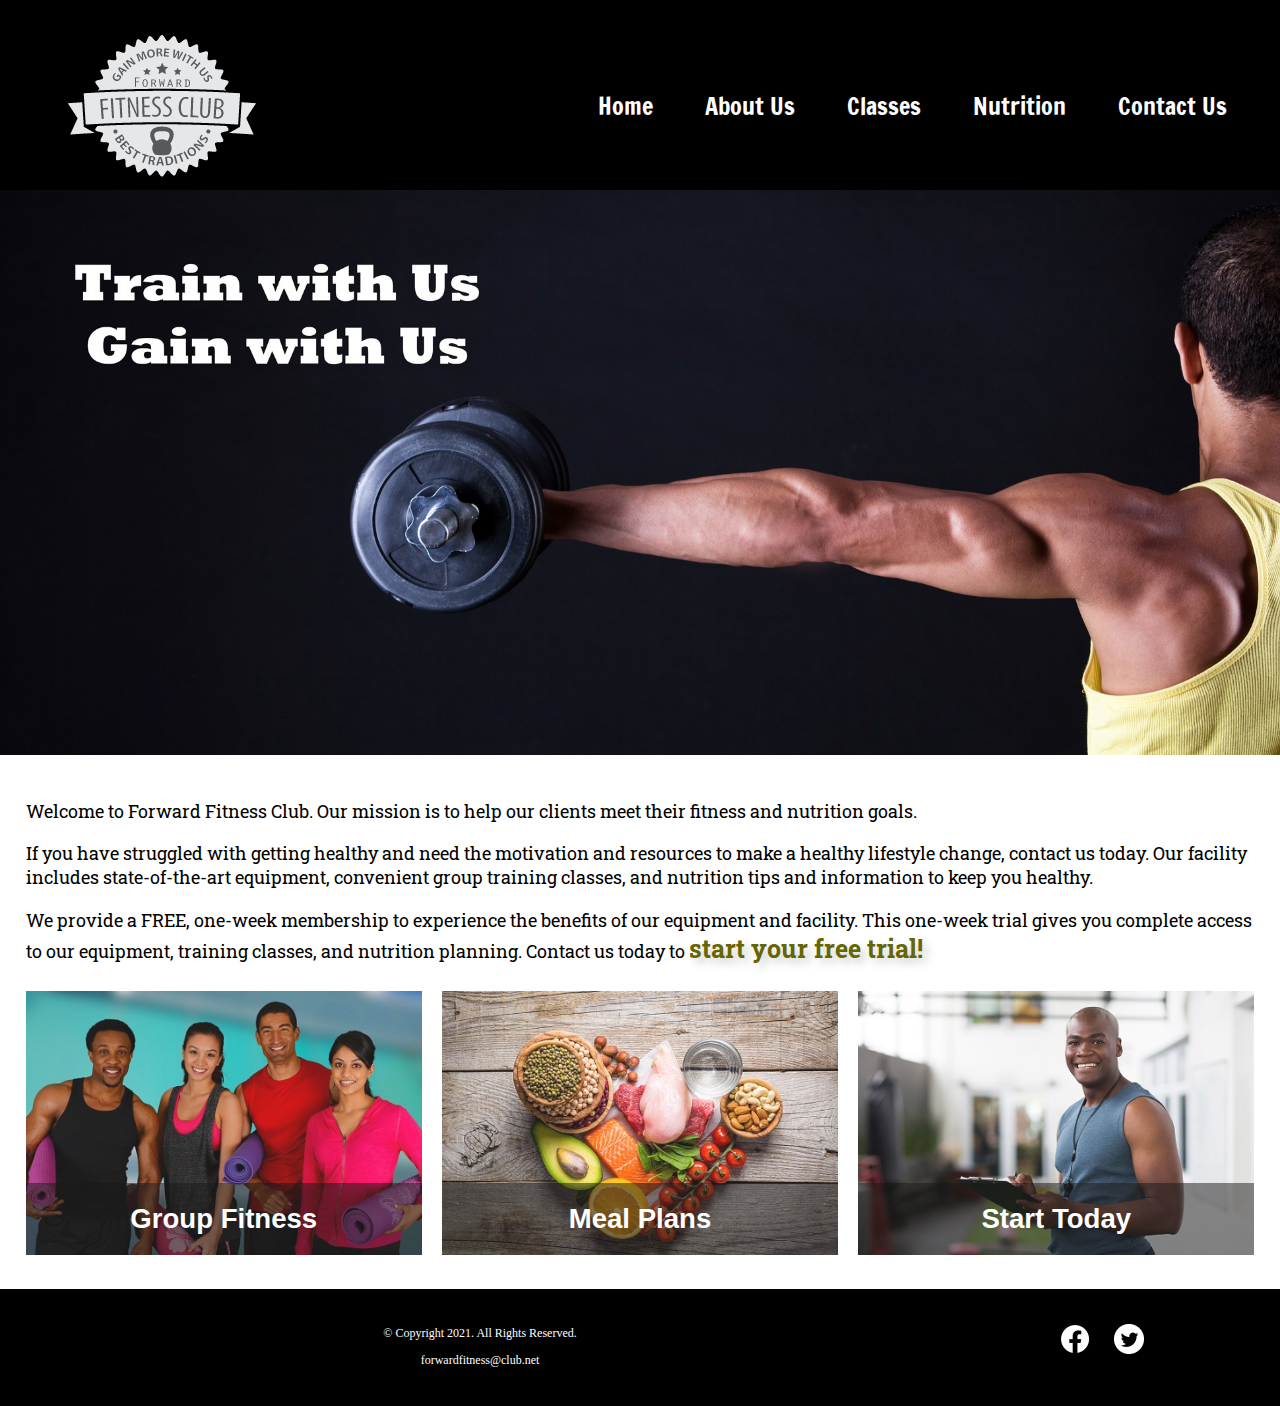
<file: index.html>
<!DOCTYPE html>
<!-- This website template was created by: Brianna Heredia -->
<html lang="en">

<head>
	<title>Complete Fitness - Free Trial | Forward Fitness Club</title>
	<meta charset="utf-8">
	<link rel="stylesheet" href="css/styles.min.css">
	<meta name="viewport" content="width=device-width, initial-scale=1.0">
    <meta name="description" content="The Forward Fitness Club is an elite fitness center dedicated to helping clients achieve their fitness and nutrition goals.">
	<link href="https://fonts.googleapis.com/css?family=Francois+One|Roboto+Slab&display=swap" rel="stylesheet">
	<link rel="shortcut icon" href="images/favicon.ico">
	<link rel="icon" type="image/png" sizes="32x32" href="images/favicon-32.png">
	<link rel="apple-touch-icon" sizes="180x180" href="images/apple-touch-icon.png">
	<link rel="icon" sizes="192x192" href="images/android-chrome-192.png">
</head>

<body>
    
    <!-- Skip to Content Link -->
    <a class="skip" href="#content">Skip to Content</a>

	<div id="container">

		<!--Mobile Nav -->
		<nav class="mobile-nav">
			<div id="menu-links">
				<a href="index.html">Home</a>
				<a href="about.html">About Us</a>
				<a href="classes.html">Classes</a>
				<a href="nutrition.html">Nutrition</a>
				<a href="contact.html">Contact Us</a>
			</div>
			<a class="menu-icon" onclick="hamburger()">
				<div>&#9776;</div>
			</a>
		</nav>

		<!-- Use the header area for the website name or logo -->
		<header id="ffc-logo">
			<a href="index.html"><img src="images/forward-fitness-logo.png" alt="Forward Fitness Club logo"></a>
		</header>

		<!--Tablet, Desktop Nav -->
		<nav class="tablet-desktop">
			<ul>
				<li><a href="index.html">Home</a></li>
				<li><a href="about.html">About Us</a></li>
				<li><a href="classes.html">Classes</a></li>
				<li><a href="nutrition.html">Nutrition</a></li>
				<li><a href="contact.html">Contact Us</a></li>
			</ul>
		</nav>

		<!-- Hero Image -->
		<div id="hero" class="tablet-desktop">
			<img src="images/hero-image.jpg" alt="left arm extended holding a weight">
		</div>

		<!-- Use the main area to add the main content of the webpage -->
		<main id="content">

			<div class="mobile">

				<p>Welcome to Forward Fitness Club. Our mission is to help our clients meet their fitness and nutrition goals.</p>

				<h3>FREE One-Week Trial Membership!</h3>
				<p>Call Us Today to Get Started</p>
				<p class="tel-link"><a href="tel:8145559608">(814) 555-9608</a></p>

				<h4>Fitness Club Hours:</h4>
				<ul class="hours">
					<li>Mon - Thu: 6:00am - 6:00pm</li>
					<li>Friday: 6:00am - 4:00pm</li>
					<li>Saturday: 8:00am - 6:00pm</li>
					<li>Sunday: Closed</li>
				</ul>

			</div>

			<div class="tablet-desktop">

				<p>Welcome to Forward Fitness Club. Our mission is to help our clients meet their fitness and nutrition goals.</p>

				<p>If you have struggled with getting healthy and need the motivation and resources to make a healthy lifestyle change, contact us today. Our facility includes state-of-the-art equipment, convenient group training classes, and nutrition
					tips
					and information to keep you healthy.</p>

				<p>We provide a FREE, one-week membership to experience the benefits of our equipment and facility. This one-week trial gives you complete access to our equipment, training classes, and nutrition planning. Contact us today to <span
						class="action">start your free trial!</span></p>

			</div>

			<div class="grid">

				<figure class="frame">
					<a href="classes.html"><img src="images/fitness-group.jpg" alt="group of fitness people"></a>
					<figcaption class="pic-text">Group Fitness</figcaption>
				</figure>

				<figure class="frame">
					<a href="nutrition.html"><img src="images/food-heart.jpg" alt="healthy food in the shape of a heart"></a>
					<figcaption class="pic-text">Meal Plans</figcaption>
				</figure>

				<figure class="frame">
					<a href="contact.html"><img src="images/personal-trainer.jpg" alt="personal trainer with a clipboard"></a>
					<figcaption class="pic-text">Start Today</figcaption>
				</figure>

			</div>

		</main>

		<!-- Use the footer area to add webpage footer content -->
		<footer>
            
            <div class="copyright">
                <p>&copy; Copyright 2021. All Rights Reserved.</p>
                <p><a href="mailto:forwardfitness@club.net">forwardfitness@club.net</a></p>
            </div>
            
            <div class="social">
                <a href="https://www.facebook.com/fwdfitclub" target="_blank"><img src="images/facebook-logo.png" alt="black and white Facebook logo"></a>
                <a href="https://twitter.com/fwdfitclub" target="_blank"><img src="images/twitter-logo.png" alt="black and white Twitter logo."></a>
            </div>
		</footer>

	</div>

	<script src="scripts/script.js"></script>

</body>

</html>
</file>
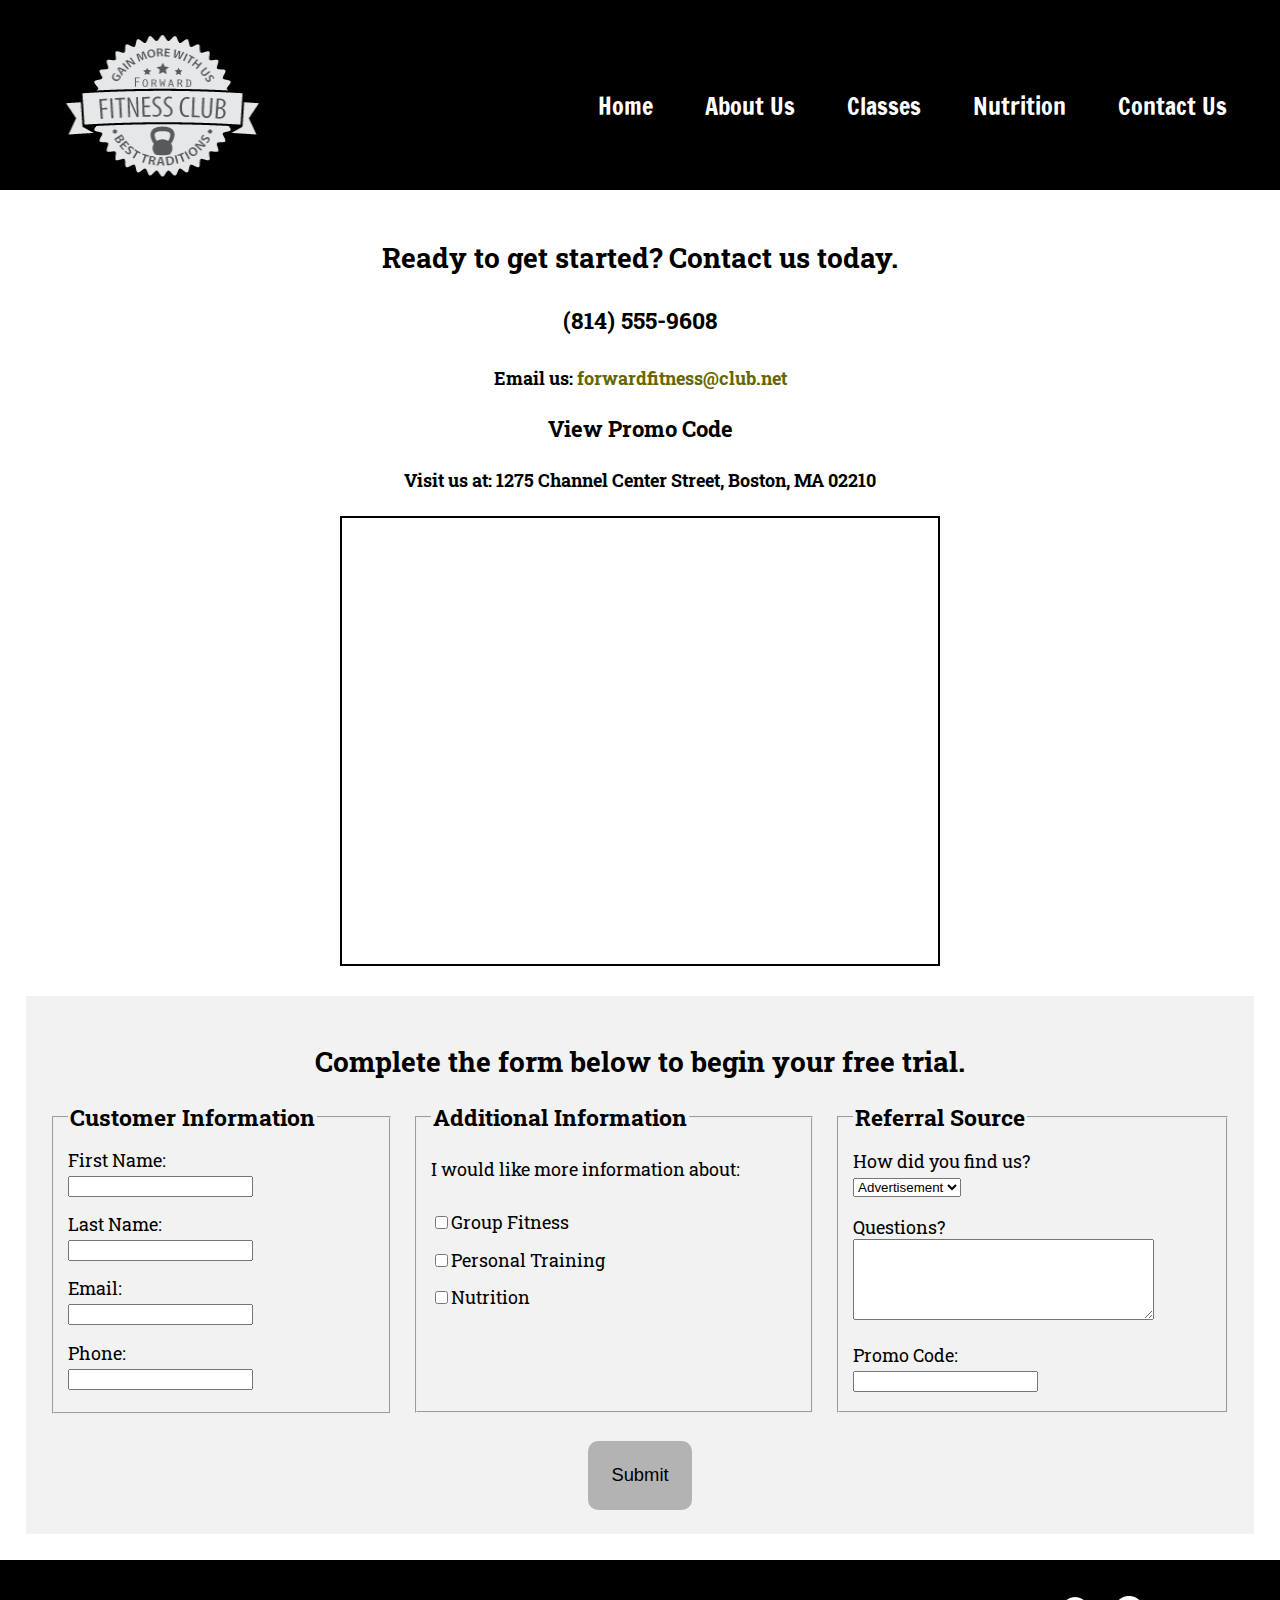
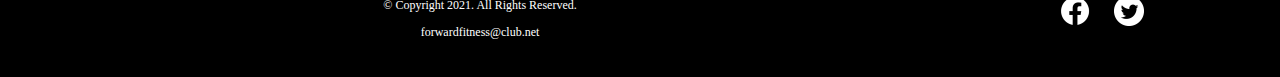
<file: contact.html>
<!DOCTYPE html>
<!-- This website template was created by: Brianna Heredia -->
<html lang="en">

<head>
	<title>Contact Us - Location | Forward Fitness Club</title>
	<meta charset="utf-8">
	<link rel="stylesheet" href="css/styles.min.css">
	<meta name="viewport" content="width=device-width, initial-scale=1.0">
    <meta name="description" content="Forward Fitness Club provides a complimentary one-week trial membership. Contact us today to learn more.">
	<link href="https://fonts.googleapis.com/css?family=Francois+One|Roboto+Slab&display=swap" rel="stylesheet">
	<link rel="shortcut icon" href="images/favicon.ico">
	<link rel="icon" type="image/png" sizes="32x32" href="images/favicon-32.png">
	<link rel="apple-touch-icon" sizes="180x180" href="images/apple-touch-icon.png">
	<link rel="icon" sizes="192x192" href="images/android-chrome-192.png">
</head>

<body>
    
    <!-- Skip to Content Link -->
    <a class="skip" href="#content">Skip to Content</a>

	<div id="container">

		<!--Mobile Nav -->
		<nav class="mobile-nav">
			<div id="menu-links">
				<a href="index.html">Home</a>
				<a href="about.html">About Us</a>
				<a href="classes.html">Classes</a>
				<a href="nutrition.html">Nutrition</a>
				<a href="contact.html">Contact Us</a>
			</div>
			<a class="menu-icon" onclick="hamburger()">
				<div>&#9776;</div>
			</a>
		</nav>

		<!-- Use the header area for the website name or logo -->
		<header id="ffc-logo">
			<a href="index.html"><img src="images/forward-fitness-logo.png" alt="Forward Fitness Club logo" height="220" width="297"></a>
		</header>

		<!--Tablet, Desktop Nav -->
		<nav class="tablet-desktop">
			<ul>
				<li><a href="index.html">Home</a></li>
				<li><a href="about.html">About Us</a></li>
				<li><a href="classes.html">Classes</a></li>
				<li><a href="nutrition.html">Nutrition</a></li>
				<li><a href="contact.html">Contact Us</a></li>
			</ul>
		</nav>

		<!-- Use the main area to add the main content of the webpage -->
		<main id="content">

			<div id="contact">

				<h2>Ready to get started? Contact us today.</h2>
				<h4 class="mobile tel-link"><a href="tel:8145559608">(814) 555-9608</a></h4>
				<h4 class="tablet-desktop tel-num">(814) 555-9608</h4>
				<h4>Email us: <a href="mailto:forwardfitness@club.net" class="contact-email-link">forwardfitness@club.net</a></h4>
				<h3 class="offer" onclick="discount()" id="special">View Promo Code</h3>
				<h4>Visit us at: 1275 Channel Center Street, Boston, MA 02210</h4>

				<iframe
					src="https://www.google.com/maps/embed?pb=!1m18!1m12!1m3!1d2948.8517572084897!2d-71.05362748503984!3d42.34568384400281!2m3!1f0!2f0!3f0!3m2!1i1024!2i768!4f13.1!3m3!1m2!1s0x89e37a7dc2b67e7b%3A0x36ec93427cd9c5f1!2sChannel+Center+St%2C+Boston%2C+MA+02210!5e0!3m2!1sen!2sus!4v1558137213400!5m2!1sen!2sus"
					width="600" height="450" allowfullscreen class="map"></iframe>

			</div>

			<div id="form">

				<h2>Complete the form below to begin your free trial.</h2>

				<form class="form-grid">
					<!-- Start Form -->

					<fieldset>
						<legend>Customer Information</legend>
						<label for="fName">First Name:</label>
						<input type="text" name="fName" id="fName" required>

						<label for="lName">Last Name:</label>
						<input type="text" name="lName" id="lName" required>

						<label for="email">Email:</label>
						<input type="email" name="email" id="email" required>

						<label for="phone">Phone:</label>
						<input type="tel" id="phone" name="phone" required>
					</fieldset>

					<fieldset>
						<legend>Additional Information</legend>
						<p>I would like more information about:</p>

						<label for="grpfit"><input type="checkbox" name="interest" id="grpfit" value="Group Fitness">Group Fitness</label>

						<label for="prtrain"><input type="checkbox" name="interest" id="prtrain" value="Personal Training">Personal Training</label>

						<label for="nutr"><input type="checkbox" name="interest" id="nutr" value="Nutrition">Nutrition</label>
					</fieldset>

					<fieldset>
						<legend>Referral Source</legend>
						<label for="reference">How did you find us?</label>
						<select name="reference" id="reference">
							<option value="ad">Advertisement</option>
							<option value="friend">Friend</option>
							<option value="google">Google</option>
							<option value="social">Social Media</option>
							<option value="other">Other</option>
						</select>

						<label for="questions">Questions?</label>
						<textarea id="questions" name="questions" rows="5" cols="35"></textarea>
						<label for="promo">Promo Code:</label>
						<input type="text" id="promo" name="promo">
					</fieldset>

					<input type="submit" id="submit" value="Submit" class="btn">

				</form>

			</div>

		</main>

		<!-- Use the footer area to add webpage footer content -->
		<footer>
            
            <div class="copyright">
                <p>&copy; Copyright 2021. All Rights Reserved.</p>
                <p><a href="mailto:forwardfitness@club.net">forwardfitness@club.net</a></p>
            </div>
            
            <div class="social">
                <a href="https://www.facebook.com/fwdfitclub" target="_blank"><img src="images/facebook-logo.png" alt="black and white Facebook logo"></a>
                <a href="https://twitter.com/fwdfitclub" target="_blank"><img src="images/twitter-logo.png" alt="black and white Twitter logo."></a>
            </div>
		</footer>


	</div>

	<script src="scripts/script.js"></script>

</body>

</html>
</file>
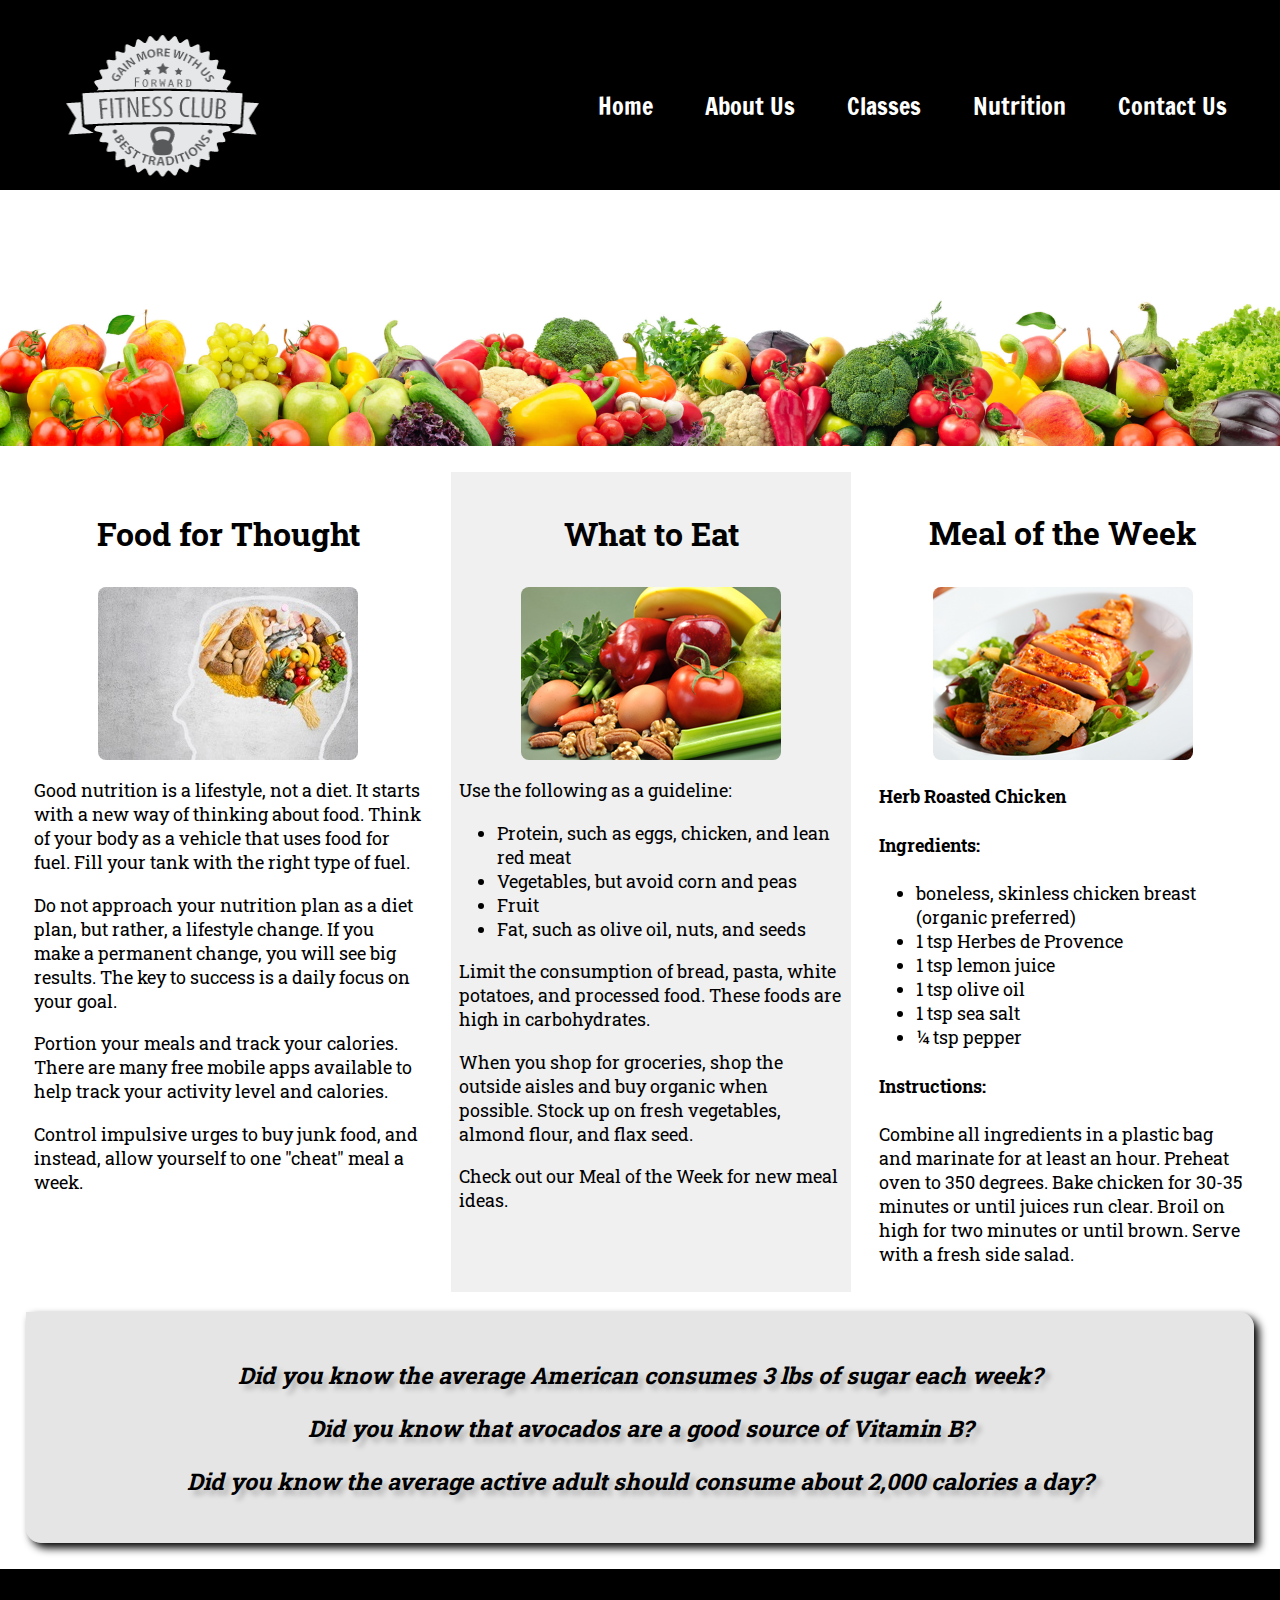
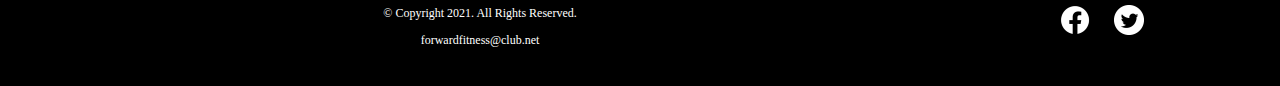
<file: nutrition.html>
<!DOCTYPE html>
<!-- This website template was created by: Brianna Heredia -->
<html lang="en">

<head>
	<title>Nutrition Guidance | Forward Fitness Club</title>
	<meta charset="utf-8">
	<link rel="stylesheet" href="css/styles.min.css">
	<meta name="viewport" content="width=device-width, initial-scale=1.0">
    <meta name="description" content="Forward Fitness Club proovides nutrition guides and meal planning to help you meet your nutrition goals.">
	<link href="https://fonts.googleapis.com/css?family=Francois+One|Roboto+Slab&display=swap" rel="stylesheet">
	<link rel="shortcut icon" href="images/favicon.ico">
	<link rel="icon" type="image/png" sizes="32x32" href="images/favicon-32.png">
	<link rel="apple-touch-icon" sizes="180x180" href="images/apple-touch-icon.png">
	<link rel="icon" sizes="192x192" href="images/android-chrome-192.png">
</head>

<body>
    
    <!-- Skip to Content Link -->
    <a class="skip" href="#content">Skip to Content</a>

	<div id="container">

		<!--Mobile Nav -->
		<nav class="mobile-nav">
			<div id="menu-links">
				<a href="index.html">Home</a>
				<a href="about.html">About Us</a>
				<a href="classes.html">Classes</a>
				<a href="nutrition.html">Nutrition</a>
				<a href="contact.html">Contact Us</a>
			</div>
			<a class="menu-icon" onclick="hamburger()">
				<div>&#9776;</div>
			</a>
		</nav>

		<!-- Use the header area for the website name or logo -->
		<header id="ffc-logo">
			<a href="index.html"><img src="images/forward-fitness-logo.png" alt="Forward Fitness Club logo" height="220" width="297"></a>
		</header>

		<!--Tablet, Desktop Nav -->
		<nav class="tablet-desktop">
			<ul>
				<li><a href="index.html">Home</a></li>
				<li><a href="about.html">About Us</a></li>
				<li><a href="classes.html">Classes</a></li>
				<li><a href="nutrition.html">Nutrition</a></li>
				<li><a href="contact.html">Contact Us</a></li>
			</ul>
		</nav>

		<!-- Nutrition Hero Image -->
		<div id="hero">
			<img src="images/hero-veggies.jpg" alt="fresh vegetables">
		</div>

		<!-- Use the main area to add the main content of the webpage -->
		<main id="content" class="grid">

			<article>
				<h3>Food for Thought</h3>
				<img src="images/food-thought.jpg" alt="food for thought image" class="round">
				<p>Good nutrition is a lifestyle, not a diet. It starts with a new way of thinking about food. Think of your body as a vehicle that uses food for fuel. Fill your tank with the right type of fuel.</p>
				<p>Do not approach your nutrition plan as a diet plan, but rather, a lifestyle change. If you make a permanent change, you will see big results. The key to success is a daily focus on your goal.</p>
				<p>Portion your meals and track your calories. There are many free mobile apps available to help track your activity level and calories.</p>
				<p>Control impulsive urges to buy junk food, and instead, allow yourself to one "cheat" meal a week.</p>
			</article>

			<article>
				<h3>What to Eat</h3>
				<img src="images/fresh-food.jpg" alt="fresh vegetables, fruit, eggs, and nuts" class="round">
				<p>Use the following as a guideline:</p>
				<ul>
					<li>Protein, such as eggs, chicken, and lean red meat</li>
					<li>Vegetables, but avoid corn and peas</li>
					<li>Fruit</li>
					<li>Fat, such as olive oil, nuts, and seeds</li>
				</ul>
				<p>Limit the consumption of bread, pasta, white potatoes, and processed food. These foods are high in carbohydrates.</p>
				<p>When you shop for groceries, shop the outside aisles and buy organic when possible. Stock up on fresh vegetables, almond flour, and flax seed.</p>
				<p>Check out our Meal of the Week for new meal ideas.</p>
			</article>

			<article>
				<h3>Meal of the Week</h3>
				<img src="images/food-chicken.jpg" alt="herb roasted chicken" class="round">
				<h4>Herb Roasted Chicken</h4>
				<h4>Ingredients:</h4>
				<ul>
					<li>boneless, skinless chicken breast (organic preferred)</li>
					<li>1 tsp Herbes de Provence</li>
					<li>1 tsp lemon juice</li>
					<li>1 tsp olive oil</li>
					<li>1 tsp sea salt</li>
					<li>&frac14; tsp pepper</li>
				</ul>
				<h4>Instructions:</h4>
				<p>Combine all ingredients in a plastic bag and marinate for at least an hour. Preheat oven to 350 degrees. Bake chicken for 30-35 minutes or until juices run clear. Broil on high for two minutes or until brown. Serve with a fresh side
					salad.
				</p>
			</article>

			<aside class="tablet-desktop grid-item4">
				<p>Did you know the average American consumes 3 lbs of sugar each week?</p>
				<p>Did you know that avocados are a good source of Vitamin B?</p>
				<p>Did you know the average active adult should consume about 2,000 calories a day?</p>
			</aside>

		</main>

		<!-- Use the footer area to add webpage footer content -->
		<footer>
            
            <div class="copyright">
                <p>&copy; Copyright 2021. All Rights Reserved.</p>
                <p><a href="mailto:forwardfitness@club.net">forwardfitness@club.net</a></p>
            </div>
            
            <div class="social">
                <a href="https://www.facebook.com/fwdfitclub" target="_blank"><img src="images/facebook-logo.png" alt="black and white Facebook logo"></a>
                <a href="https://twitter.com/fwdfitclub" target="_blank"><img src="images/twitter-logo.png" alt="black and white Twitter logo."></a>
            </div>
		</footer>


	</div>

	<script src="scripts/script.js"></script>

</body>

</html>
</file>
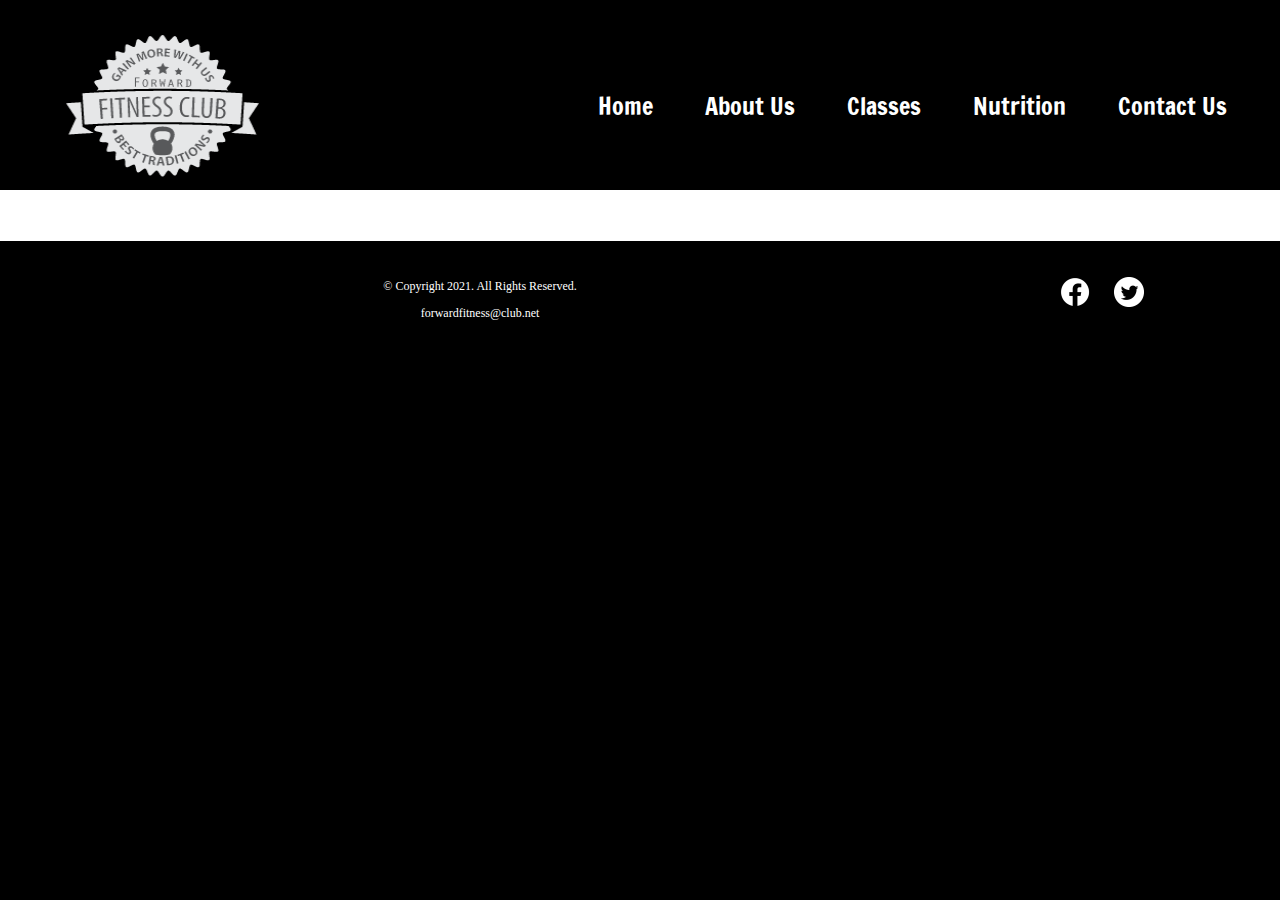
<file: template.html>
<!DOCTYPE html>
<!-- This website template was created by: Brianna Heredia -->
<html lang="en">

<head>
	<title>Forward Fitness Club</title>
	<meta charset="utf-8">
	<link rel="stylesheet" href="css/styles.min.css">
	<meta name="viewport" content="width=device-width, initial-scale=1.0">
	<link href="https://fonts.googleapis.com/css?family=Francois+One|Roboto+Slab&display=swap" rel="stylesheet">
	<link rel="shortcut icon" href="images/favicon.ico">
	<link rel="icon" type="image/png" sizes="32x32" href="images/favicon-32.png">
	<link rel="apple-touch-icon" sizes="180x180" href="images/apple-touch-icon.png">
	<link rel="icon" sizes="192x192" href="images/android-chrome-192.png">
</head>

<body>
    
    <!-- Skip to Content Link -->
    <a class="skip" href="#content">Skip to Content</a>

	<div id="container">

		<!--Mobile Nav -->
		<nav class="mobile-nav">
			<div id="menu-links">
				<a href="index.html">Home</a>
				<a href="about.html">About Us</a>
				<a href="classes.html">Classes</a>
				<a href="nutrition.html">Nutrition</a>
				<a href="contact.html">Contact Us</a>
			</div>
			<a class="menu-icon" onclick="hamburger()">
				<div>&#9776;</div>
			</a>
		</nav>

		<!-- Use the header area for the website name or logo -->
		<header id="ffc-logo">
			<a href="index.html"><img src="images/forward-fitness-logo.png" alt="Forward Fitness Club logo" height="220" width="297"></a>
		</header>

		<!--Tablet, Desktop Nav -->
		<nav class="tablet-desktop">
			<ul>
				<li><a href="index.html">Home</a></li>
				<li><a href="about.html">About Us</a></li>
				<li><a href="classes.html">Classes</a></li>
				<li><a href="nutrition.html">Nutrition</a></li>
				<li><a href="contact.html">Contact Us</a></li>
			</ul>
		</nav>

		<!-- Use the main area to add the main content of the webpage -->
		<main id="content">
		</main>

		<!-- Use the footer area to add webpage footer content -->
		<footer>
            
            <div class="copyright">
                <p>&copy; Copyright 2021. All Rights Reserved.</p>
                <p><a href="mailto:forwardfitness@club.net">forwardfitness@club.net</a></p>
            </div>
            
            <div class="social">
                <a href="https://www.facebook.com/fwdfitclub" target="_blank"><img src="images/facebook-logo.png" alt="black and white Facebook logo"></a>
                <a href="https://twitter.com/fwdfitclub" target="_blank"><img src="images/twitter-logo.png" alt="black and white Twitter logo."></a>
            </div>
		</footer>


	</div>

	<script src="scripts/script.js"></script>

</body>

</html>
</file>
<file: css/styles.min.css>
body,header,nav,main,footer,h1,div,img,ul,figure,figcaption,section,article,aside,audio,video{margin:0;padding:0;border:0}body{background-color:#000}img,video{max-width:100%;display:block}*{box-sizing:border-box}.skip{position:absolute;left:-999px}.skip:focus{color:#000;background-color:#fff;text-decoration:none;padding:.5%;top:auto;left:auto;right:1px;z-index:1}header{top:0;background-color:#000;height:190px}header img{margin:0 auto}.mobile-nav a{color:#fff;font-family:"Francois One",sans-serif;text-align:center;font-size:2em;text-decoration:none;padding:3%;display:block}.mobile-nav a.menu-icon{display:block;position:absolute;right:0;top:0}.mobile{display:block}.tablet-desktop,#menu-links{display:none}main{background-color:#fff;padding:2%;font-size:1.15em;font-family:'Roboto Slab',serif}video{margin:0 auto 4%}.mobile h3{text-shadow:5px 5px 8px #ccc}article{padding:2%}article h3{text-align:center}article img{margin:0 auto}article ul{margin-left:10%}article:nth-of-type(2){background-color:rgba(204,204,204,.3)}.tel-link{background-color:#404040;padding:2%;margin:0 auto;width:80%;text-align:center;border-radius:5px}.tel-link a{color:#fff;text-decoration:none;font-size:1.5em;display:block}.hours{margin-left:10%}.action{font-size:1.35em;color:#660;font-weight:700;text-shadow:5px 5px 8px #ccc}.frame{position:relative;max-width:450px;margin:2% auto}.pic-text{position:absolute;bottom:0;background:rgba(0,0,0,.5);color:#fff;width:100%;padding:20px;text-align:center;font-family:Verdana,Arial,sans-serif;font-size:1.5em;font-weight:700}#weights,#cardio,#training{margin:0 2%}.round{border-radius:8px}.external-link{color:#660;font-weight:700;text-decoration:none}#contact{text-align:center}#contact .contact-email-link{color:#660;text-decoration:none}.map{border:2px solid #000;width:95%;height:50%}#form{margin-top:2%;background-color:#f2f2f2;padding:2%}#form h2{text-align:center}fieldset,input,select,textarea{margin-bottom:2%}fieldset legend{font-weight:700;font-size:1.25em}label{display:block;padding-top:3%}form #submit{margin:0 auto;border:none;display:block;padding:2%;background-color:#b3b3b3;font-size:1em;border-radius:10px}footer .copyright{font-size:.75em;text-align:center;color:#fff;padding:2% 4%;float:left;width:75%}footer p a{color:#fff;text-decoration:none}.social{float:right;width:20%;padding:2%}.social img{display:inline-block;padding:5%}@media screen and (min-width:630px),print{.tablet-desktop{display:block}.mobile,.mobile-nav{display:none}header{padding-bottom:2%}nav{padding:1%;margin-bottom:1%}nav ul{list-style-type:none;text-align:center}nav li{font-size:1.5em;font-family:'Francois One',sans-serif;display:inline-block;border-right:1px solid #fff}nav li:last-child{border-right:none}nav li a{padding:.1em .75em;display:block;color:#fff;text-decoration:none}main ul{margin:0 0 4% 10%}.grid{display:grid;grid-template-columns:auto auto auto;grid-gap:20px}.pic-text{font-size:1em;padding:10px}aside{text-align:center;font-size:1.25em;font-style:italic;font-weight:700;padding:2%;background-color:rgba(204,204,204,.5);box-shadow:5px 5px 8px #000;text-shadow:5px 5px 5px #b3b3b3;border-radius:0 15px}.grid-item4{grid-column:1 / span 3}#exercises{border-top:1px solid #000;border-bottom:1px solid #000;background:linear-gradient(to right,#ccc,#fff);background-color:#f2f2f2;padding:1% 2%}#exercises dt{font-weight:700}#exercises dd{padding:.5% 1% 2% 0}.viewex{font-weight:700;cursor:pointer}#example{display:none}.tel-num{font-size:1.25em}.map{width:600px;height:450px}table{border:1px solid #000;border-collapse:collapse;margin:0 auto;width:100%}caption{font-size:1.5em;font-weight:700;padding:1%}th,td{border:1px solid #000;padding:2%}th{background-color:#000;color:#fff;font-size:1.15em}tr:nth-child(odd){background-color:#ccc}form{width:70%;margin:0 auto}@-webkit-keyframes text-animation{0%{font-size:1em}50%{font-size:2em}100%{font-size:1.35em}}@keyframes text-animation{0%{font-size:1em}50%{font-size:2em}100%{font-size:1.35em}}figcaption{-webkit-animation-name:text-animation;animation-name:text-animation;-webkit-animation-delay:3s;animation-delay:3s;-webkit-animation-duration:5s;animation-duration:5s}}@media screen and (min-width:1015px),print{header{width:25%;float:left;padding-bottom:0}nav{float:right;width:70%;margin:4em 1em 0 0}nav ul{text-align:right}nav li{border:none}nav li a{padding:.5em 1em}nav li a:hover{color:#000;background-color:#fff;transform:scale(1.3)}main{clear:left}main h1{font-size:1.8em}article h3{font-size:1.75em}.pic-text{font-size:1.5em;padding:20px}.frame{opacity:.9}.frame:hover{opacity:1;box-shadow:8px 8px 10px gray;transform:translateY(10px)}#weights,#cardio,#training{width:29%;float:left;margin:0 2%}#exercises{clear:left}.offer:hover{transform:scale(1.25);cursor:pointer}form{width:auto}.form-grid{display:grid;grid-template-columns:auto auto auto;grid-gap:20px}.btn{grid-column:1 / span 3}}@media screen and (min-width:1921px){#container{width:1920px;margin:0 auto}table{width:80%}}@media print{body{background-color:#fff;color:#000}}
</file>
